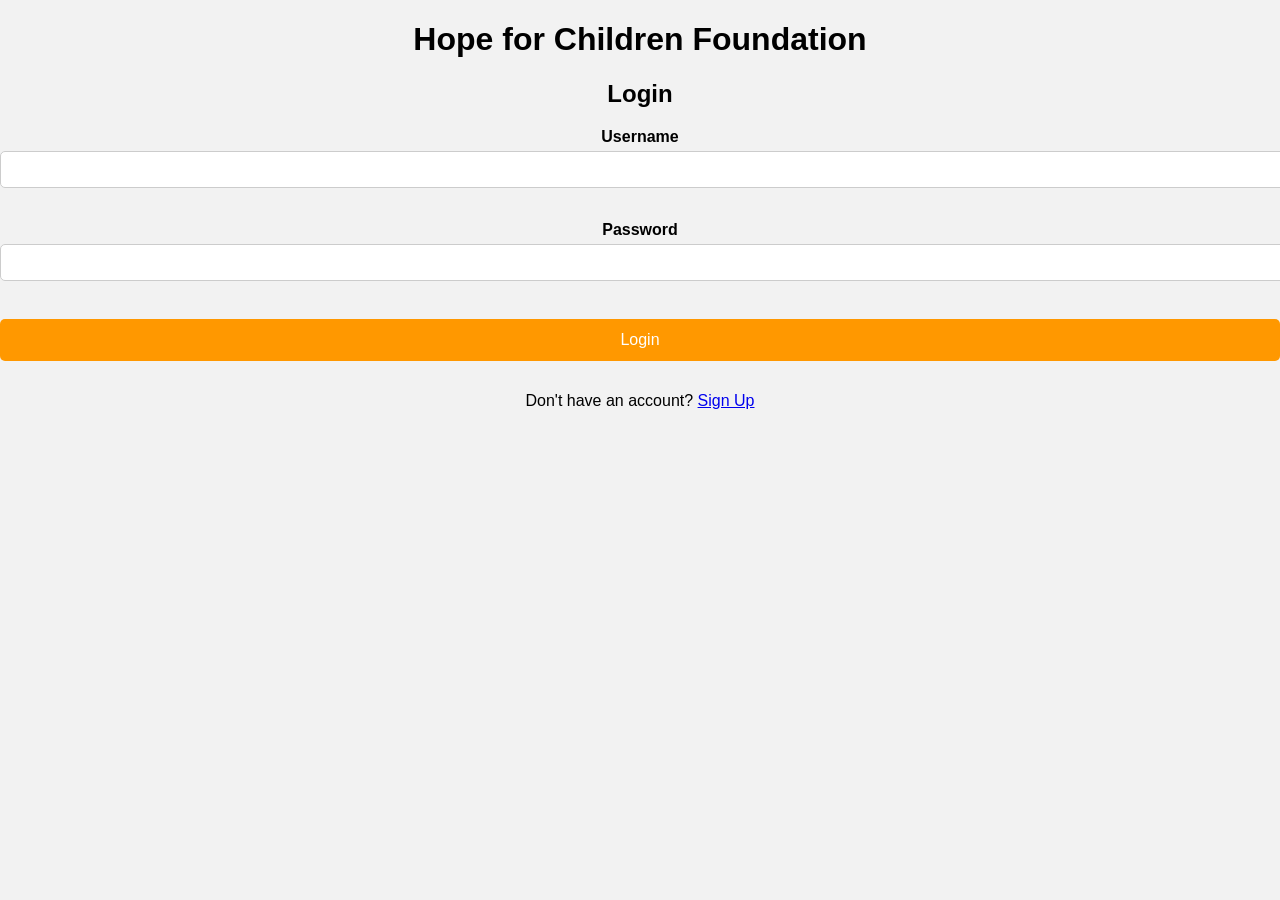
<file: index.html>
<!DOCTYPE html>
<html>
<head>
    <title>Hope for Children Foundation | Login</title>
    <link rel="stylesheet" href="style.css">
</head>

<body>

<center>

<h1>Hope for Children Foundation</h1>
<h2>Login</h2>

<form onsubmit="login(); return false;">

<label><b>Username</b></label><br>
<input type="text" id="user" required><br><br>

<label><b>Password</b></label><br>
<input type="password" id="pass" required><br><br>

<input type="submit" value="Login">

</form>

<p>
Don't have an account?
<a href="signup.html">Sign Up</a>
</p>

</center>

<script>

function login(){

if(user.value==localStorage.getItem("username") &&
pass.value==localStorage.getItem("password")){

window.location="home.html";

}

else{

alert("Wrong Username or Password");

}

}

</script>

</body>
</html>
</file>
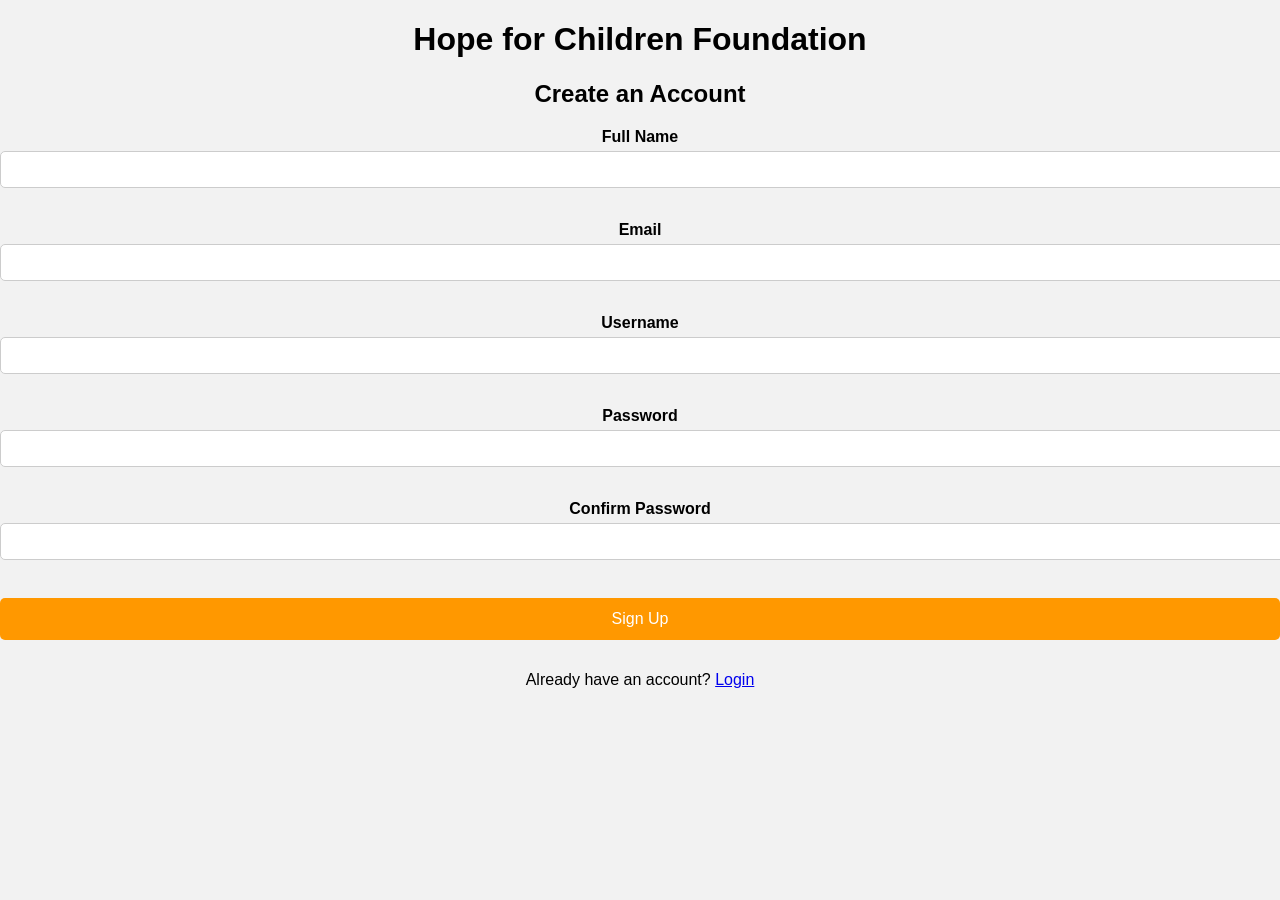
<file: signup.html>
<!DOCTYPE html>
<html>
<head>
    <title>Hope for Children Foundation | Sign Up</title>
    <link rel="stylesheet" href="style.css">
</head>

<body>

<center>

<h1>Hope for Children Foundation</h1>
<h2>Create an Account</h2>

<form onsubmit="saveData(); return false;">

<label><b>Full Name</b></label><br>
<input type="text" id="fullname" required><br><br>

<label><b>Email</b></label><br>
<input type="email" id="email" required><br><br>

<label><b>Username</b></label><br>
<input type="text" id="username" required><br><br>

<label><b>Password</b></label><br>
<input type="password" id="password" required><br><br>

<label><b>Confirm Password</b></label><br>
<input type="password" required><br><br>

<input type="submit" value="Sign Up">

</form>

<p>
Already have an account?
<a href="index.html">Login</a>
</p>

</center>

<script>

function saveData(){

localStorage.setItem("fullname",fullname.value);
localStorage.setItem("email",email.value);
localStorage.setItem("username",username.value);
localStorage.setItem("password",password.value);

alert("Account Created Successfully");

window.location="index.html";

}

</script>

</body>
</html>
</file>
<file: style.css>
header img{
    width:100px;
    height:100px;
    border-radius:50%;
    margin-bottom:10px;
}
img {
    width: 300px;
    height: auto;
    border-radius: 10px;
}
body{
    font-family: Arial;
    background-color: #f2f2f2;
    margin:0;
}

header{
    background-color: blue;
    color:white;
    text-align:center;
    padding:20px;
}

nav{
    background-color:black;
    text-align:center;
    padding:10px;
}

nav a{
    color:white;
    text-decoration:none;
    margin:10px;
}

section{
    background:white;
    padding:20px;
    margin:20px;
}

footer{
    background-color:blue;
    color:white;
    text-align:center;
    padding:10px;
}
input[type=submit], button{
background:#ff9800;
color:white;
padding:12px 25px;
border:none;
border-radius:5px;
font-size:16px;
cursor:pointer;
}

input[type=submit]:hover,
button:hover{
background:#1F6B43;
}
input, textarea, select{

width:100%;
padding:10px;
margin-top:5px;
margin-bottom:15px;
border:1px solid #ccc;
border-radius:5px;

}
/* Login and Signup pages *

.login-form {
    background-color: lightblue;
    width: 300px;
    margin: 50px auto;
    padding: 20px;
    border: 2px solid green;
    text-align: center;
}

.login-form input {
    padding: 8px;
    margin: 5px;
}

.login-form button {
    background-color: green;
    color: white;
    padding: 10px;
    border: none;
}

.login-form h2 {
    color: blue;
}
</file>
